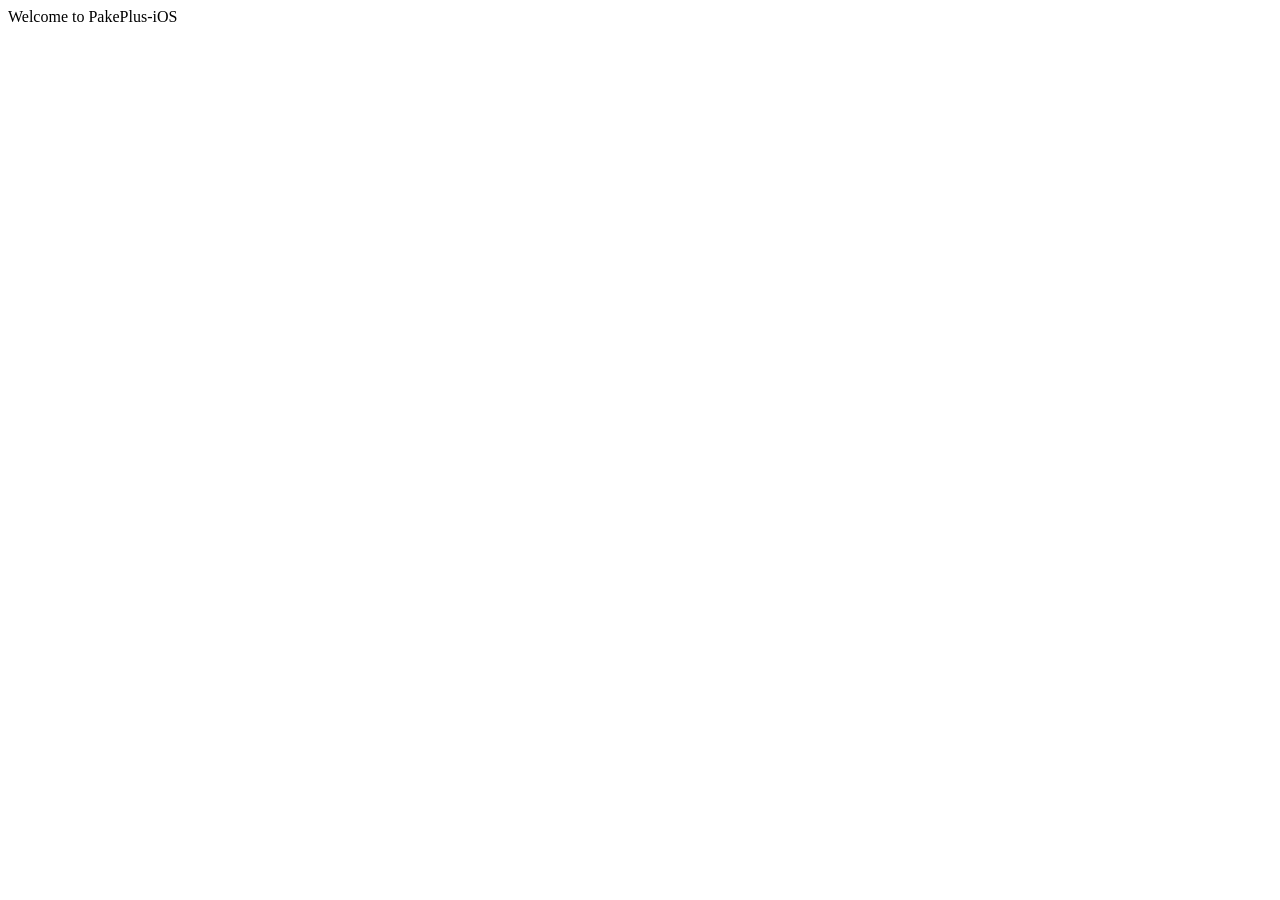
<file: docs/index.html>
<!DOCTYPE html>
<html lang="en">
    <head>
        <meta charset="UTF-8" />
        <meta name="viewport" content="width=device-width, initial-scale=1.0" />
        <title>PakePlus-iOS</title>
    </head>
    <body>
        Welcome to PakePlus-iOS
    </body>
</html>
</file>
